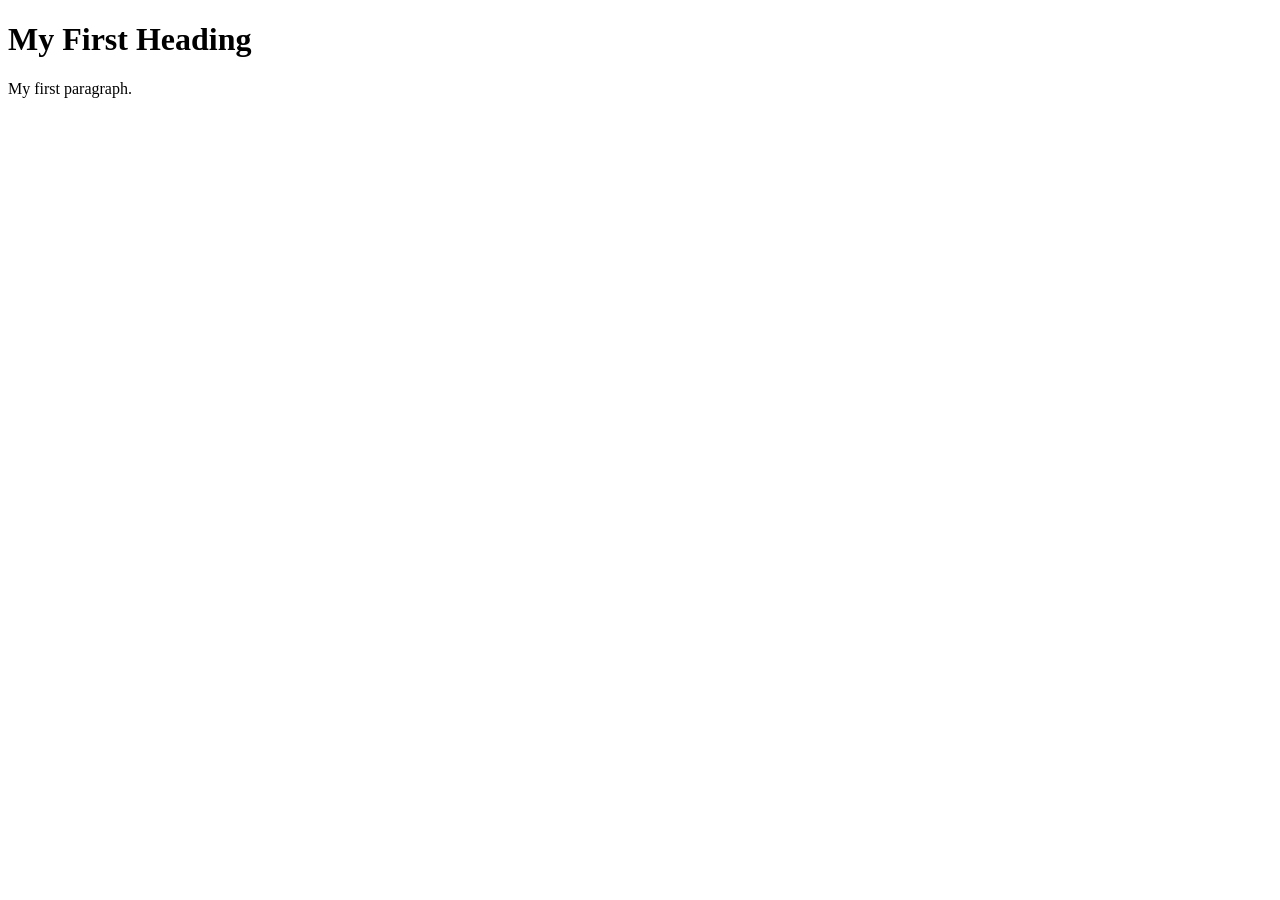
<file: Example1.html>
<!DOCTYPE html>
<html>

<!-- Richard Davies, Data Science -->

<!-- CODING LESSON NUMBER 1 -->
<!-- Commenting your code is vital, vital, vital -->

<!-- This is how you add comments to HTML -->

<!-- You can also include
multi - line comments
if you find that useful -->

<!-- To turn text into a comment, use the=is short-cut: CTRL & the "/" key (command + "/" on Mac)-->


<!-- HOW HTML WORKS - THE BASICS -->
<!-- HTML files have two fundamental parts. (1) The head, (2) The body -->

<!-- The head contains things that you do not see on the page -->

<head>
    <title>Page Title</title>
</head>

<!-- The body contains thigs you see -->
<!-- Most elements both open and close, with the content in the middle -->
<!-- Indenting is optional, but helps with readability -->
<body>
    <h1>My First Heading</h1>
    <p>My first paragraph.</p>
</body>
</html>
</file>
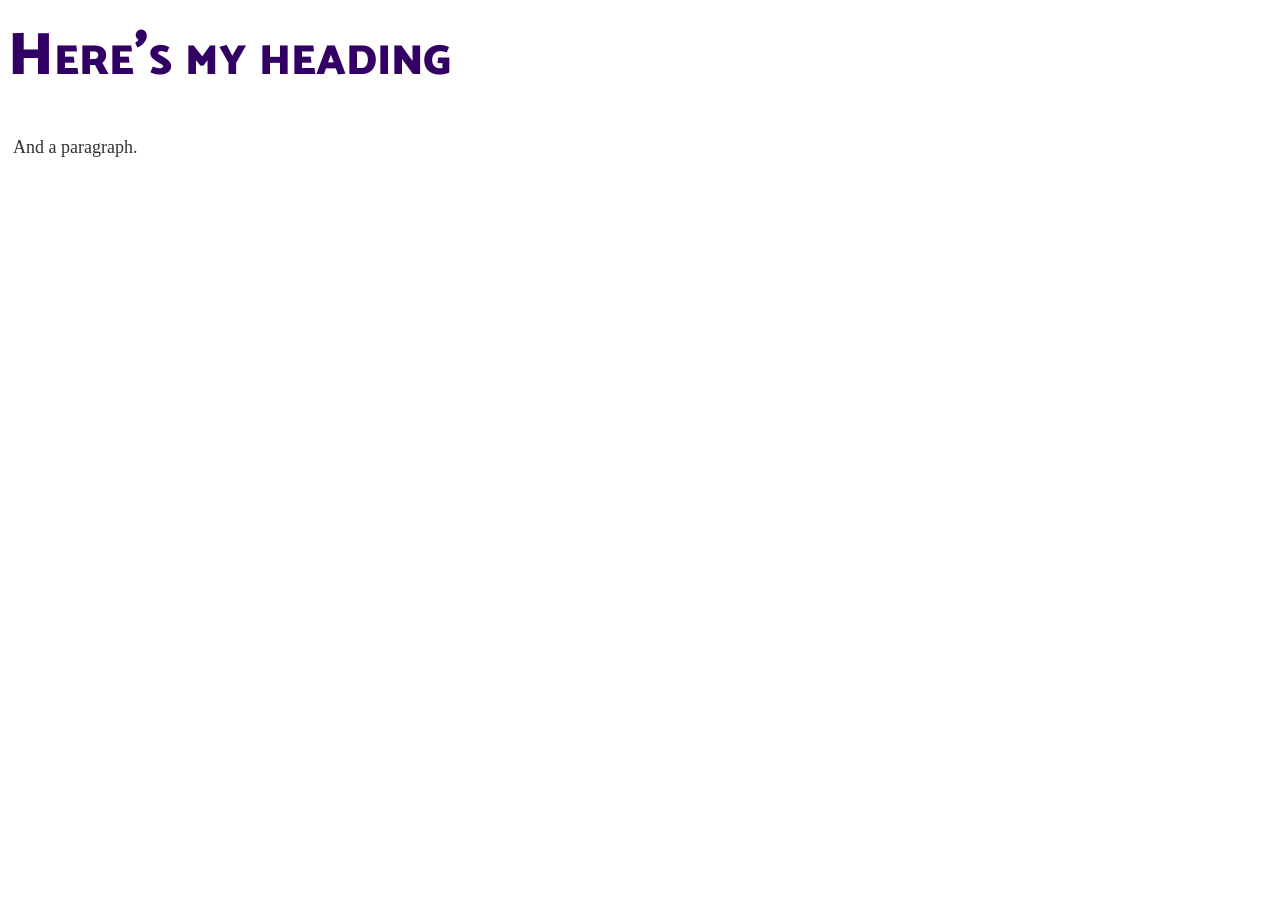
<file: Example2.html>
<!DOCTYPE html>

<!-- Richard Davies, Data Science -->

<html>

<head>
    <title>Richard's Second Example</title>

<!-- Link to my CSS file -->
<!-- The link needs to point to the CSS file, so it needs to be in the right place -->
    <link rel="stylesheet" href="Example2.css">
</head>


<body>

<h1>Here's my heading</h1>
<p>And a paragraph.</p>

</body>
</html>
</file>
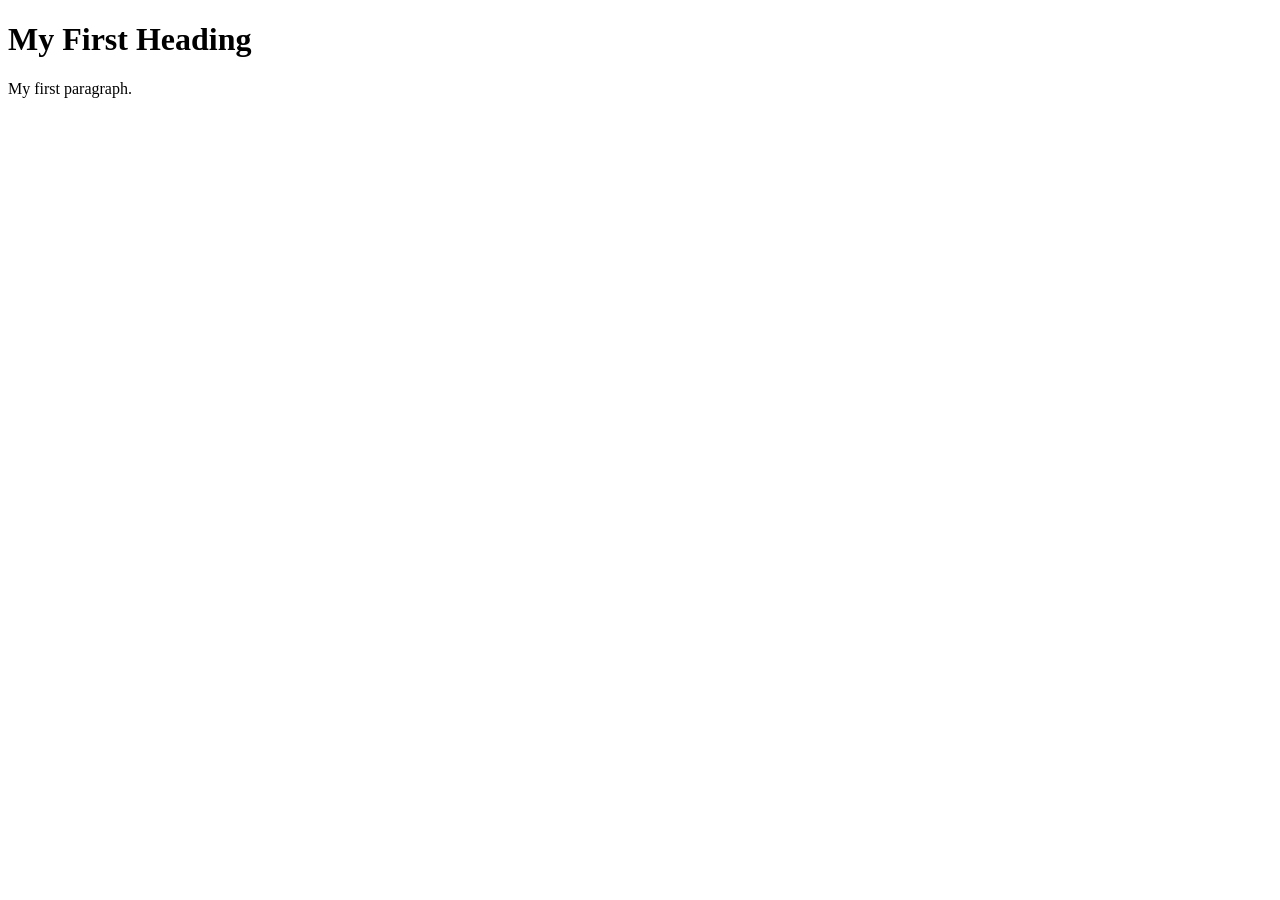
<file: Code Examples/Example1.html>
<!DOCTYPE html>
<html>

<!-- Richard Davies, Data Science -->

<!-- CODING LESSON NUMBER 1 -->
<!-- Commenting your code is vital, vital, vital -->

<!-- This is how you add comments to HTML -->

<!-- You can also include
multi - line comments
if you find that useful -->

<!-- To turn text into a comment, use the=is short-cut: CTRL & the "/" key (command + "/" on Mac)-->


<!-- HOW HTML WORKS - THE BASICS -->
<!-- HTML files have two fundamental parts. (1) The head, (2) The body -->

<!-- The head contains things that you do not see on the page -->

<head>
    <title>Page Title</title>
</head>

<!-- The body contains thigs you see -->
<!-- Most elements both open and close, with the content in the middle -->
<!-- Indenting is optional, but helps with readability -->
<body>
    <h1>My First Heading</h1>
    <p>My first paragraph.</p>
</body>
</html>
</file>
<file: Example2.css>
/* Richard Davies */
/* Data Science */

/* This is a comment in CSS */

/* This is a 
multi line comment */

/* CSS files can be used to access e.g. fonts */
@import url('https://fonts.googleapis.com/css2?family=Catamaran:wght@900&display=swap');


/* Format my paragraph */
p {
	font-size: 18px;
	margin: 5px 5px;
	line-height: 22.4px;
	color: #323232;
}

/* Format my heading */
h1 {
	font-family: "Catamaran";
	font-variant: small-caps;
	font-size: 60px;
	color: #320064;
	font-weight: 900;
	margin: 0px 0px 30px 0px;
}
</file>
